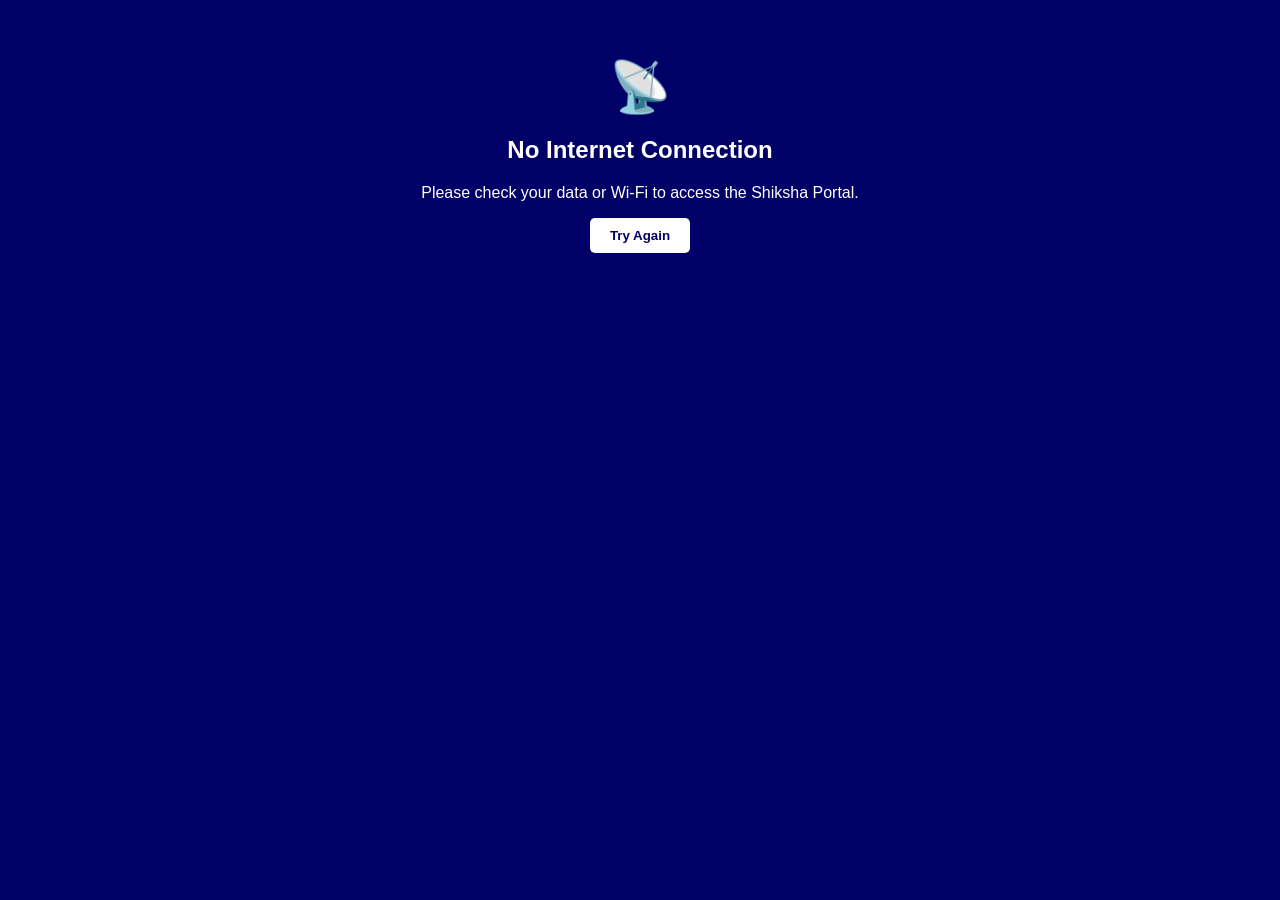
<file: offline.html>
<!DOCTYPE html>
<html>
<head>
    <meta name="viewport" content="width=device-width, initial-scale=1">
    <style>
        body { text-align: center; font-family: sans-serif; padding: 50px; background: #000066; color: white; }
        .icon { font-size: 50px; margin-bottom: 20px; }
        button { background: white; color: #000066; border: none; padding: 10px 20px; border-radius: 5px; font-weight: bold; }
    </style>
</head>
<body>
    <div class="icon">📡</div>
    <h2>No Internet Connection</h2>
    <p>Please check your data or Wi-Fi to access the Shiksha Portal.</p>
    <button onclick="window.location.reload()">Try Again</button>
</body>
</html>
</file>
